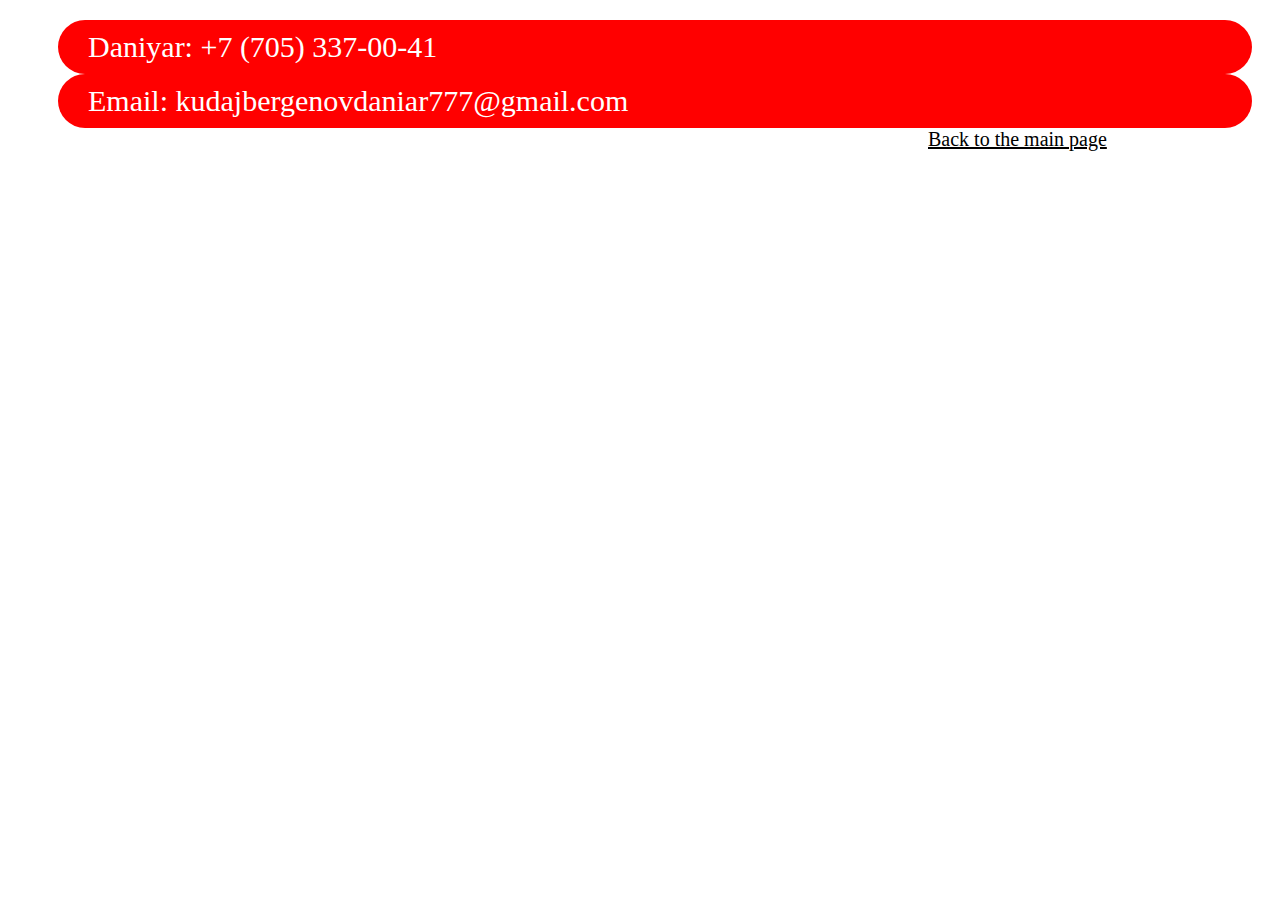
<file: contacts.html>
<!DOCTYPE html>
<html lang="en">
<head>
    <meta charset="UTF-8">
    <meta http-equiv="X-UA-Compatible" content="IE=edge">
    <meta name="viewport" content="width=device-width, initial-scale=1.0">
    <title>Contacts</title>
    <link rel="stylesheet" href="assets/style.css">
</head>
<body>
    <div class="iitu">
        <div class="callback">
            Daniyar: +7 (705) 337-00-41
        </div>
        <div class="callback">
            Email: kudajbergenovdaniar777@gmail.com
        </div>
    <a class=" back" href="Daniyar.html">Back to the main page </a>
    </div>
</body>
</html>
</file>
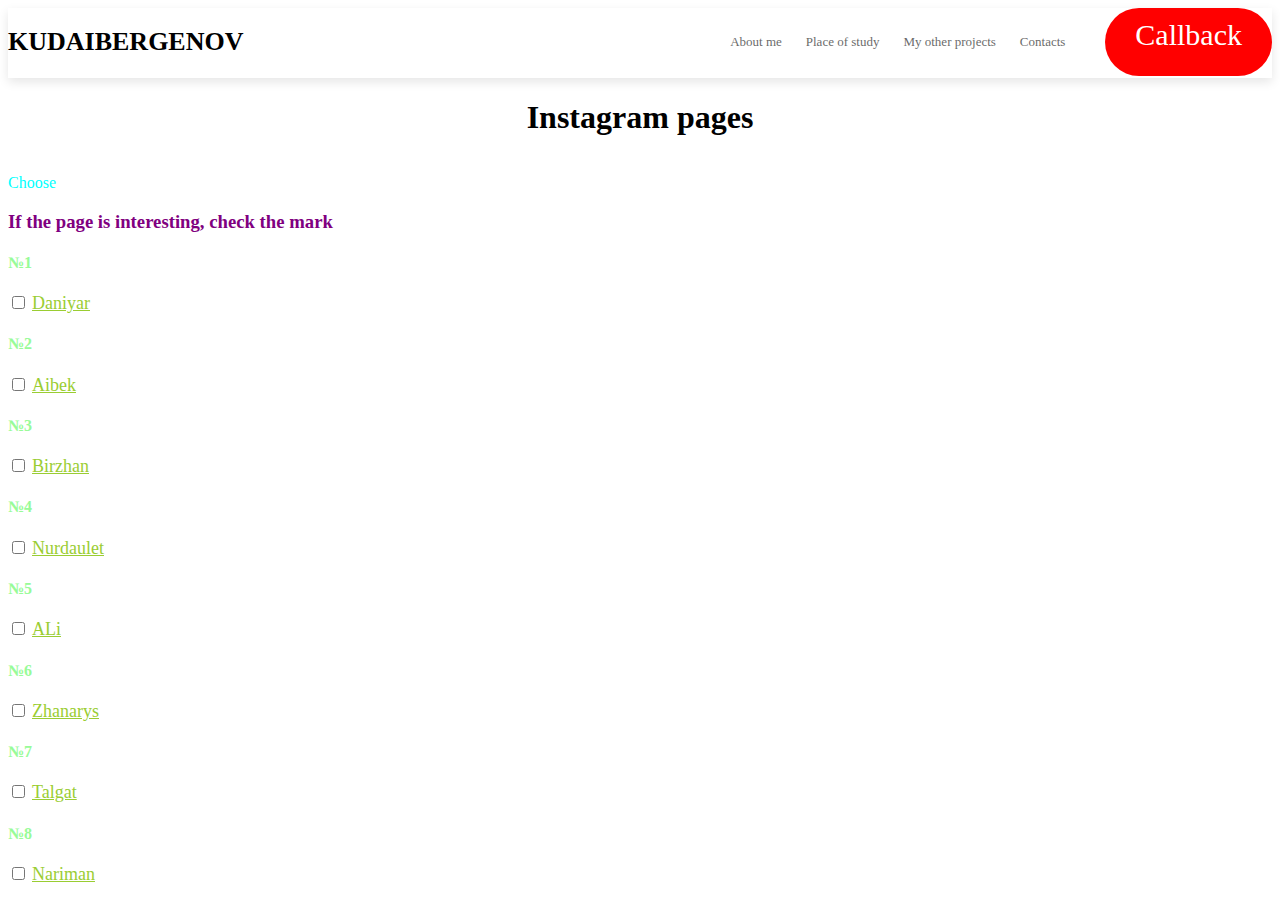
<file: Daniyar.html>
<!doctype html>
<html lang="en">
<head>

    <title> Daniyar</title>
    <link rel="stylesheet" href="assets/style.css">
</head>

<body>
<nav class="navbar">
    <div class="container">
        <a href="#" class = "navbar-brend">KUDAIBERGENOV</a>

        <div class="navbar-wrap">
           <ul class="navbar-menu">
               <li><a href="Im.html"> About me </a></li>
               <li><a href="iitu.html"> Place of study </a></li>
               <li><a href="projets.html"> My other projects </a></li>
               <li><a href="contacts.html"> Contacts </a></li>
           </ul>

           <a href="#" class="callback">Callback</a>
       </div>

    </div>

</nav>

<div
    class="Instagram pages" style="display: flex; justify-content: center ">
<h1>Instagram pages</h1>
</div>
<p>Choose</p>
<h3>If the page is interesting, check the mark</h3>
<h4>№1</h4> <input type="checkbox">

<a href="https://www.instagram.com/kudaibergenov_03_/" style="font-size: large"> Daniyar</a>
<h4>№2</h4><input type="checkbox">
<a href="https://www.instagram.com/thegumuz/"style="font-size: large">Aibek</a>
<h4>№3</h4><input type="checkbox">
<a href="https://www.instagram.com/birzhaan_/"style="font-size: large"> Birzhan</a>
<h4>№4</h4><input type="checkbox">
<a href="https://www.instagram.com/nenurdaa/"style="font-size: large">  Nurdaulet</a>
<h4>№5</h4><input type="checkbox">
<a href="https://www.instagram.com/strampy_y/"style="font-size: large"> ALi</a>
<h4>№6</h4><input type="checkbox">
<a href="https://www.instagram.com/amankeldizhanarys/"style="font-size: large">  Zhanarys</a>
<h4>№7</h4><input type="checkbox">
<a href="https://www.instagram.com/dalabaev_talgat/"style="font-size: large">  Talgat</a>
<h4>№8</h4><input type="checkbox">
<a href="https://www.instagram.com/umbet.n/"style="font-size: large">  Nariman</a>

</body>
</file>
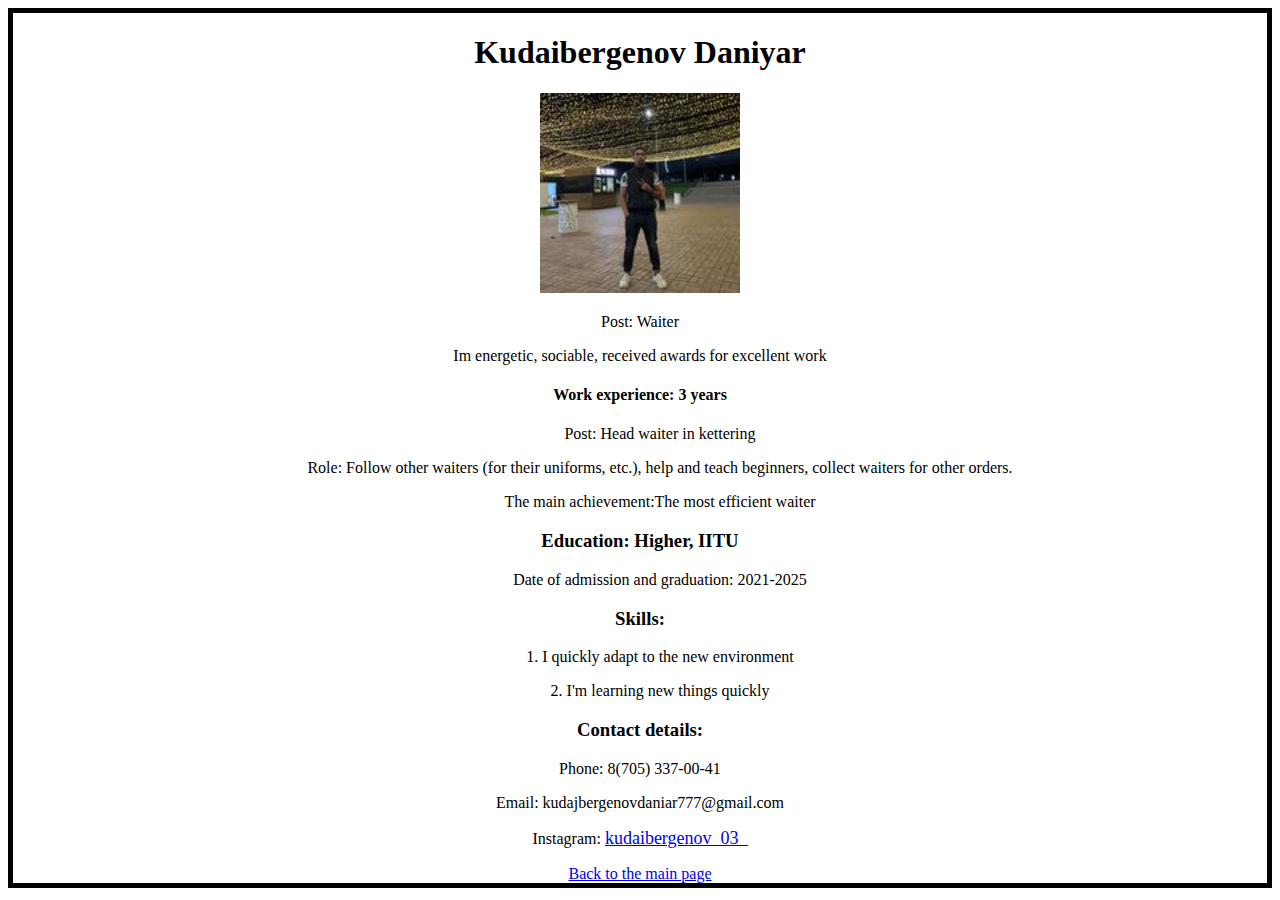
<file: Im.html>
<!DOCTYPE html>
<html>
<head>
  <title>About me</title>
</head>
<body>
  <div style="border: 5px solid black; margin: 10; text-align: center;" >
<header>
  <h1>Kudaibergenov Daniyar</h1>

  <img width="200px" src="assets/img/320218823_868754317873163_6559866073386809493_n.jpg" alt="Dancho">
  <p>Post: Waiter</p>
</header>
<main>
    <p>Im energetic, sociable, received awards for excellent work</p>
  <h4>Work experience: 3 years</h4>
  <ul>
      <p>Post: Head waiter in kettering</p>
      <p>Role: Follow other waiters (for their uniforms, etc.), help and teach beginners, collect waiters for other orders.</p>
      <p>The main achievement:The most efficient waiter</p>
  </ul>
  <h3>Education: Higher, IITU</h3>
  <ul>
      <p>Date of admission and graduation: 2021-2025</p>
  </ul>
  <h3>Skills:</h3>

    <ul> 1. I quickly adapt to the new environment</ul>
    <ul> 2. I'm learning new things quickly</ul>
</main>
<footer>
  <h3>Сontact details:</h3>
  <p>Phone: 8(705) 337-00-41</p>
  <p>Email: kudajbergenovdaniar777@gmail.com</p>
  <p>Instagram: <a href="https://www.instagram.com/kudaibergenov_03_/" style="font-size: large"> kudaibergenov_03_</a></p>
</footer>
<div class="iitu">
  <a class="back" href="Daniyar.html">Back to the main page </a>
</div>
</div>
</body>
</html>
</file>
<file: assets/style.css>
a {
    border: ipx solid green;
    color: yellowgreen;
    font-size: 10px;
}
h4{
    border: ipx solid green;
    color: palegreen;
}
h3 {
    color: purple;
}
p {
    color: aqua;
}
.Instagram {
    background: url("https://avatars.mds.yandex.net/i?id=a00465eb08830085b4ce462e3b57a421-4613168-images-thumbs&n=13") ;}

.navbar{
    width: 100%;
    height: 70px;
    box-shadow: 0 4px 10px rgba(0, 0, 0, .1);
}
.navbar .container {
    line-height: inherit;
    display: flex;
    justify-content: space-between;
    align-items: center;
}
.navbar-menu li {
    display: inline-block;
}
.navbar-menu li a{
    display: inline-block;
    color: #000;
    opacity: 0.6;
    text-decoration: none;
    font-size: 13px;
    padding: 10px;
}
.navbar-menu li a:hover {
    opacity: 1;
    transition: all .07s ease-in-out;
}
.navbar-wrap{
    display: flex;
    flex-flow: row nowrap;
}
.callback {
    size: 13px;
    font-size: 30px;
    margin-left: 30px;
    padding: 10px 30px;
    color: white;
    background-color: red ;
    border-radius: 200px;
    text-decoration: none;
    transition: all .1s ease-out;
}
.callback:hover {
    transform: scale(1.04);
    color: coral;
    box-shadow: 0 9px 9px rgba(255, 127, 80, .5);
}
.navbar-brend {
font-weight: 700;
font-size: 26px;
text-decoration: none;
color: black;
}
.navbar-brend:hover {
  color: coral;
    transition: all .07s ease-in-out;
}

.iitu{
    margin: 20px;
}

.back{
    color: #000;
    margin-left: 900px;
    font-size: 20px;
}
</file>
